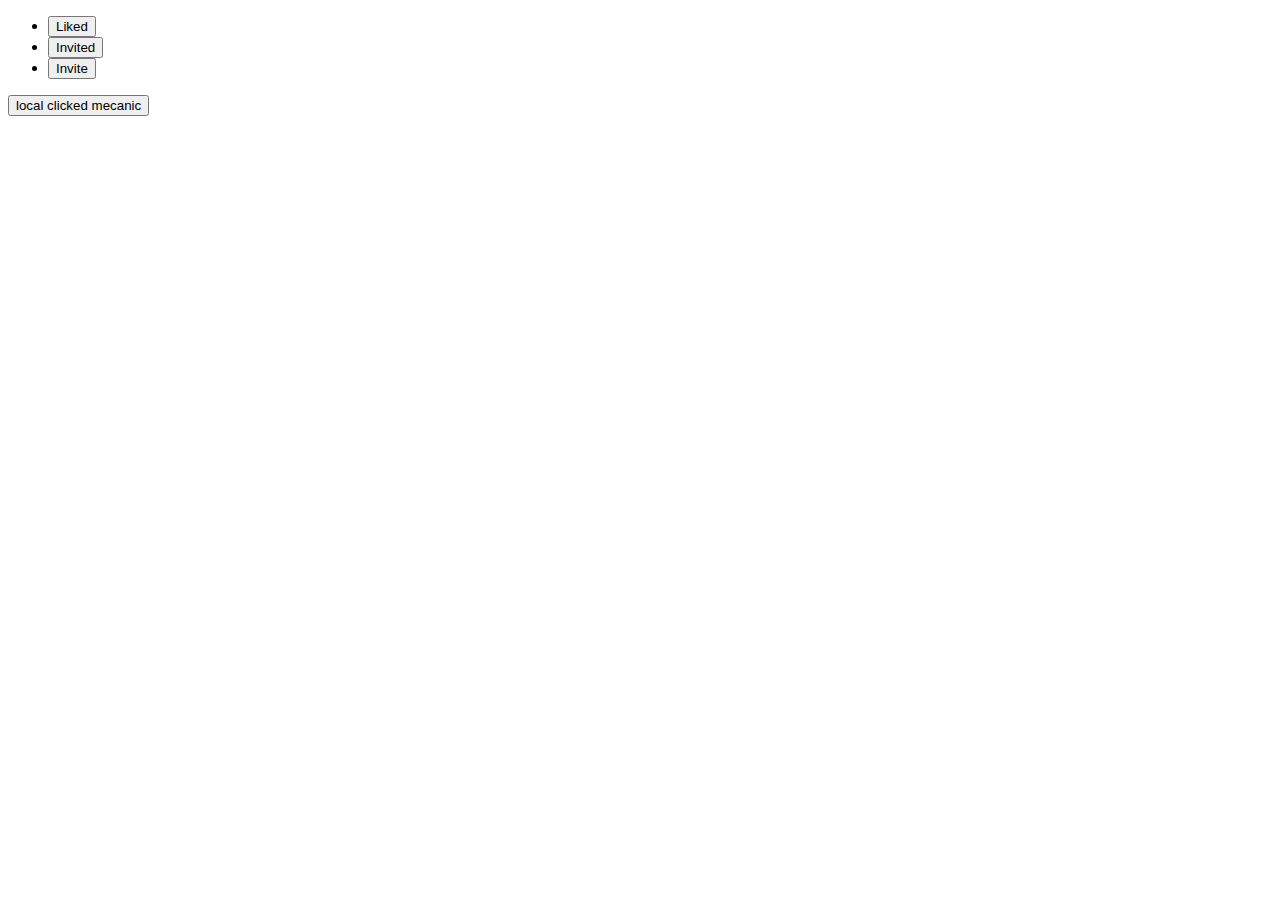
<file: mocked_fb/index.html>
<!DOCTYPE html>
<html lang="en">
<head>
    <meta charset="UTF-8">
    <title>This is mocked facebook page for local testing</title>
</head>
<body>

<div>
    <ul>
        <li>
            <button ajaxify="true" class="_42ft _4jy0 _4jy3 _517h _51sy"
                    onclick="console.log('clicked 1')">Liked</button>
        </li>
        <li>
            <button ajaxify="true" class="_42ft _4jy0 _4jy3 _517h _51sy"
                    onclick="console.log('clicked 2')">Invited</button>
        </li>
        <li>
            <button ajaxify="true" class="_42ft _4jy0 _4jy3 _517h _51sy"
                    onclick="console.log('clicked 3')">Invite</button>
        </li>
    </ul>
</div>

<div>
    <button onclick="$('.toclick').click()">local clicked mecanic</button>
</div>

</body>
<script src="jquery.min.js"></script>
</html>
</file>
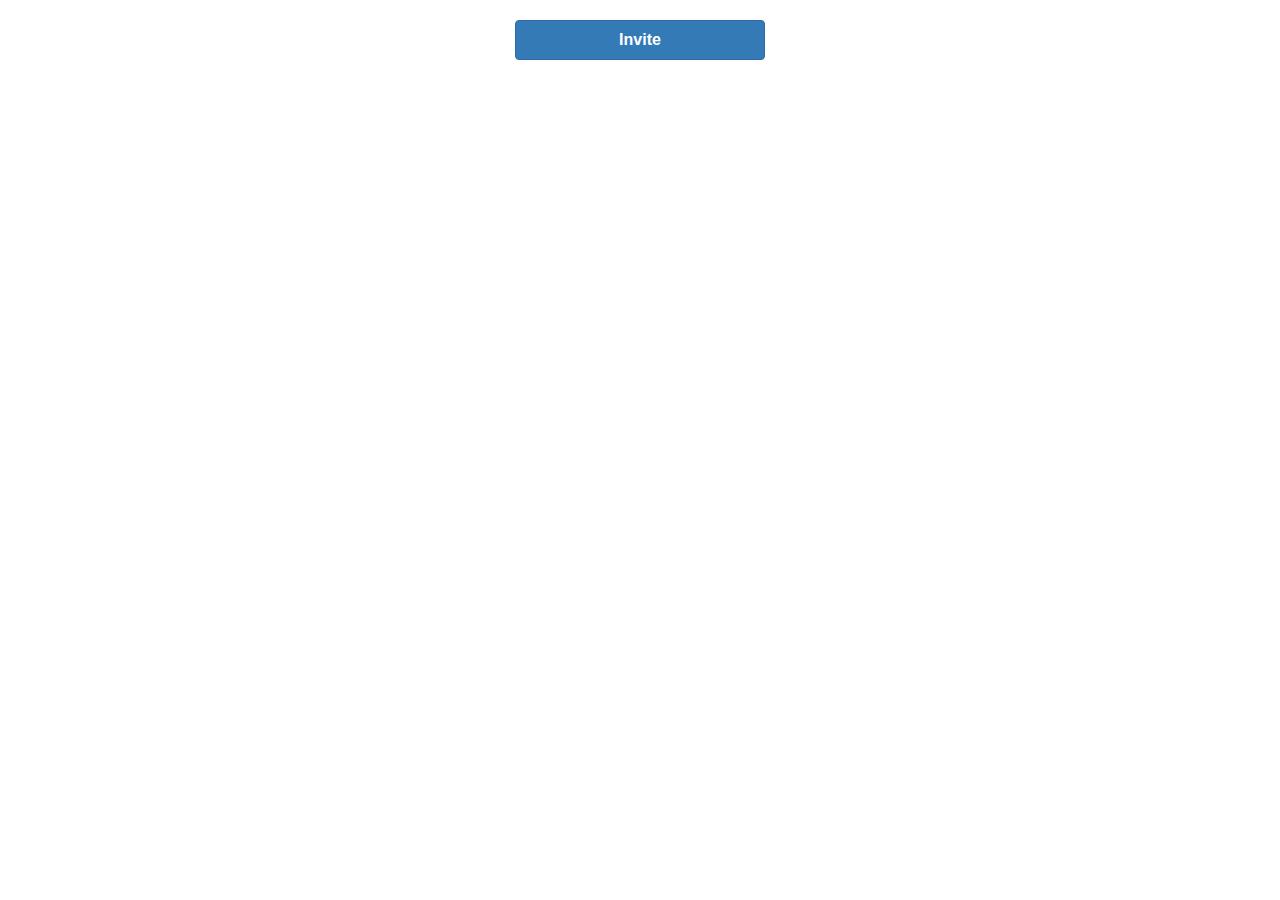
<file: fbinvite/popup.html>
<html>
<head>

    <link rel="stylesheet" href="css/bootstrap.min.css">
    <link rel="stylesheet" href="css/style.css">
    
</head>
    <body>

        <div class="container">
            
            <button id="invite-btn" class="btn btn-primary">Invite</button>

        </div> 
        
    </body>

<script src="js/jquery.min.js"></script>
<script src="js/pop.js"></script> 
</html>
</file>
<file: fbinvite/css/style.css>
.container {
    margin: auto;
    margin-top: 10px;
    text-align: center;
    margin-bottom: 25px;
}

#logo_img {
    padding-bottom: 15px;
}

.back_box {
    width: 300px;
    height: 300px;
}

#msg_box {
    width: 300px;
    height: 300px;
}

#loading_img {
    display: none;
    margin: auto;
    margin-top: -80px;
    margin-bottom: -50px;
}

#complete_img {
    display: none;
    margin: auto;
}

#msg_panel {
    display: none;
}

#stop_btn {
    display: none;
    margin: auto;
    width: 250px;
    height: 40px;
    font-weight: bold;
    font-size: 16px;
    margin-top: 10px;
    margin-bottom: 10px;
}
#invite-btn {
    display: block;
    margin: auto;
    width: 250px;
    height: 40px;
    font-weight: bold;
    font-size: 16px;
    margin-bottom: 10px;
    margin-top: 10px;
}
#send_btn {
    display: block;
    margin: auto;
    width: 250px;
    height: 40px;
    font-weight: bold;
    font-size: 16px;
    margin-bottom: 10px;
    margin-top: 10px;
}
</file>
